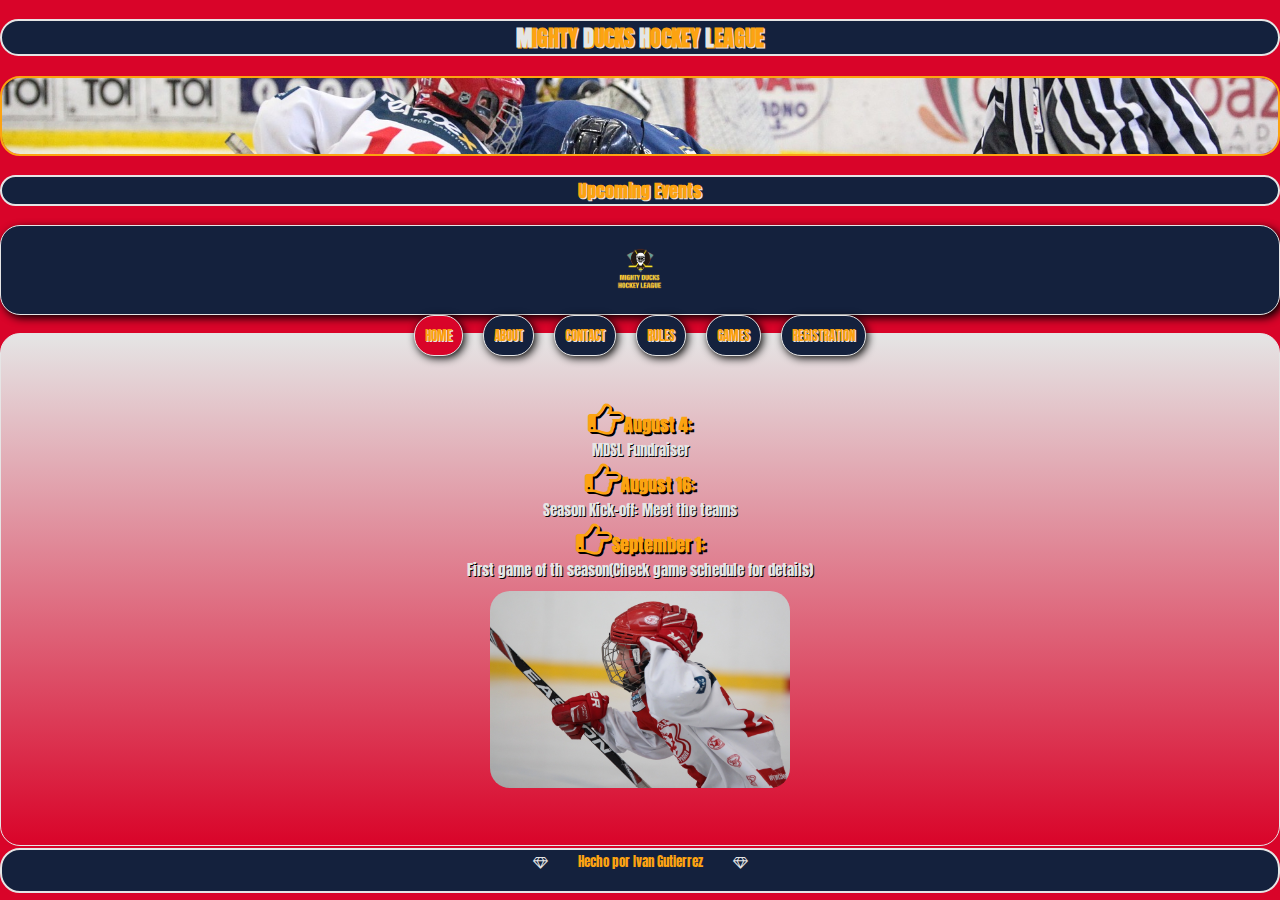
<file: index.html>
<!DOCTYPE html>
<html lang="en">

<head>
    <meta charset="UTF-8">
    <meta http-equiv="X-UA-Compatible" content="IE=edge">
    <meta name="viewport" content="width=device-width, initial-scale=1.0">
    <title>MDHL-HOME</title>
    <link rel="icon" href="./asset/img/logo.png">
    <link rel="preconnect" href="https://fonts.googleapis.com">
    <link rel="preconnect" href="https://fonts.gstatic.com" crossorigin>
    <link href="https://fonts.googleapis.com/css2?family=Anton&display=swap" rel="stylesheet">
    <link rel="stylesheet" href="https://cdnjs.cloudflare.com/ajax/libs/font-awesome/4.7.0/css/font-awesome.min.css">
    <link rel="stylesheet" href="https://cdnjs.cloudflare.com/ajax/libs/font-awesome/4.7.0/css/font-awesome.min.css">
    <link rel="stylesheet" href="./asset/styles/style.css">
</head>

<body>
    <header>
        <h1><span>M</span>IGHTY <span>D</span>UCKS <span>H</span>OCKEY <span>L</span>EAGUE</h1>
        <img class="img-back" src="./asset/img/back1.jpg" alt="imagen-fondo de MDHL">
        <h2 class="page-title">Upcoming Events</h2>
    </header>
    <figure>
        <a href="./index.html"><img class="img-logo" src="./asset/img/logo.png" alt="imagen-logo de MDHL"></a>
    </figure>
    <nav>
        <ul>
            <li class="active"><a href="./index.html">HOME</a></li>
            <li><a href="./about.html">ABOUT</a></li>
            <li><a href="./contact.html">CONTACT</a></li>
            <li><a href="./rules.html">RULES</a></li>
            <li><a href="./games_info.html">GAMES</a></li>
            <li><a href="./registration.html">REGISTRATION</a></li>
        </ul>
    </nav>
    <main class="info">
        <div>
            <section>
                <h2><i class="fa fa-hand-o-right" style="font-size:36px"></i>August 4:</h2>
                <p>MDSL Fundraiser</p>
            </section>
            <section>
                <h2><i class="fa fa-hand-o-right" style="font-size:36px"></i>August 16:</h2>
                <p>Season Kick-off: Meet the teams</p>
            </section>
            <section>
                <h2><i class="fa fa-hand-o-right" style="font-size:36px"></i>September 1:</h2>
                <p>First game of th season(Check game schedule for details)</p>
            </section>
        </div>
        <div class="gallery">
            <img src="./asset/img/hockey1.jpg" alt="jugando hockey 1">
        </div>
    </main>
    <footer>
        <p><i class="fa fa-diamond"></i>Hecho por Ivan Gutierrez<i class="fa fa-diamond"></i></p>
    </footer>
</body>

</html>
</file>
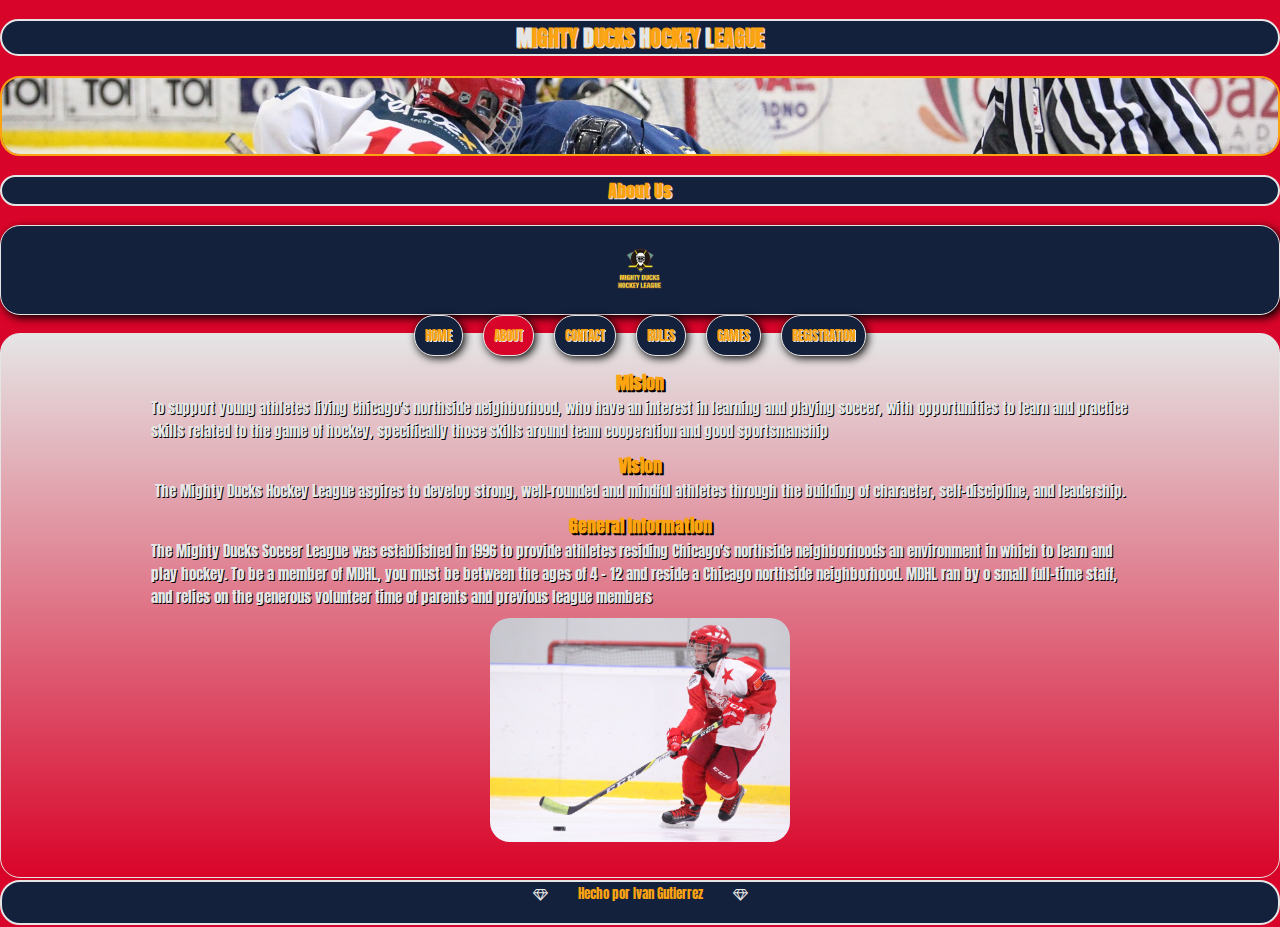
<file: about.html>
<!DOCTYPE html>
<html lang="en">

<head>
    <meta charset="UTF-8">
    <meta http-equiv="X-UA-Compatible" content="IE=edge">
    <meta name="viewport" content="width=device-width, initial-scale=1.0">
    <title>MDHL-About Us</title>
    <link rel="icon" href="./asset/img/logo.png">
    <link rel="preconnect" href="https://fonts.googleapis.com">
    <link rel="preconnect" href="https://fonts.gstatic.com" crossorigin>
    <link href="https://fonts.googleapis.com/css2?family=Anton&display=swap" rel="stylesheet">
    <link rel="stylesheet" href="https://cdnjs.cloudflare.com/ajax/libs/font-awesome/4.7.0/css/font-awesome.min.css">
    <link rel="stylesheet" href="./asset/styles/style.css">
</head>
<body>
    <header>
        <h1 class="img-title"><span>M</span>IGHTY <span>D</span>UCKS <span>H</span>OCKEY <span>L</span>EAGUE</h1>
        <img class="img-back" src="./asset/img/back1.jpg" alt="imagen-fondo de MDHL">
        <h2 class="page-title">About Us</h2>
    </header>
    <figure class="img-container">
        <a href="./index.html"><img class="img-logo" src="./asset/img/logo.png" alt="imagen-logo de MDHL"></a>
    </figure>
    <nav>
        <ul>
            <li><a href="./index.html">HOME</a></li>
            <li class="active"><a href="./about.html">ABOUT</a></li>
            <li><a href="./contact.html">CONTACT</a></li>
            <li><a href="./rules.html">RULES</a></li>
            <li><a href="./games_info.html">GAMES</a></li>
            <li><a href="./registration.html">REGISTRATION</a></li>
        </ul>
    </nav>
    <main class="info-about">
            <article>
                <h2>Mision</h2>
                <p>To support young athletes living Chicago's northside neighborhood, who have an interest in
                    learning and playing soccer, with opportunities to learn and practice skills related to the game of
                    hockey, specifically those skills around team cooperation and good sportsmanship</p>
            </article>
            <article>
                <h2>Vision</h2>
                <p>The Mighty Ducks Hockey League aspires to develop strong, well-rounded and mindful athletes
                    through the building of character, self-discipline, and leadership.</p>
            </article>
            <article>
                <h2>General Information</h2>
                <p>The Mighty Ducks Soccer League was established in 1996 to provide athletes residing
                    Chicago's northside neighborhoods an environment in which to learn and play hockey. To be a
                    member of MDHL, you must be between the ages of 4 - 12 and reside a Chicago northside
                    neighborhood. MDHL ran by o small full-time staff, and relies on the generous volunteer time of
                    parents and previous league members</p>
            </article>
            <div class="gallery">
                <img src="./asset/img/hockey2.jpg" alt="jugando hockey 2">
            </div>
    </main>
    <footer>
        <p><i class="fa fa-diamond"></i>Hecho por Ivan Gutierrez<i class="fa fa-diamond"></i></p> 
    </footer>
</body>                 
</html>
</file>
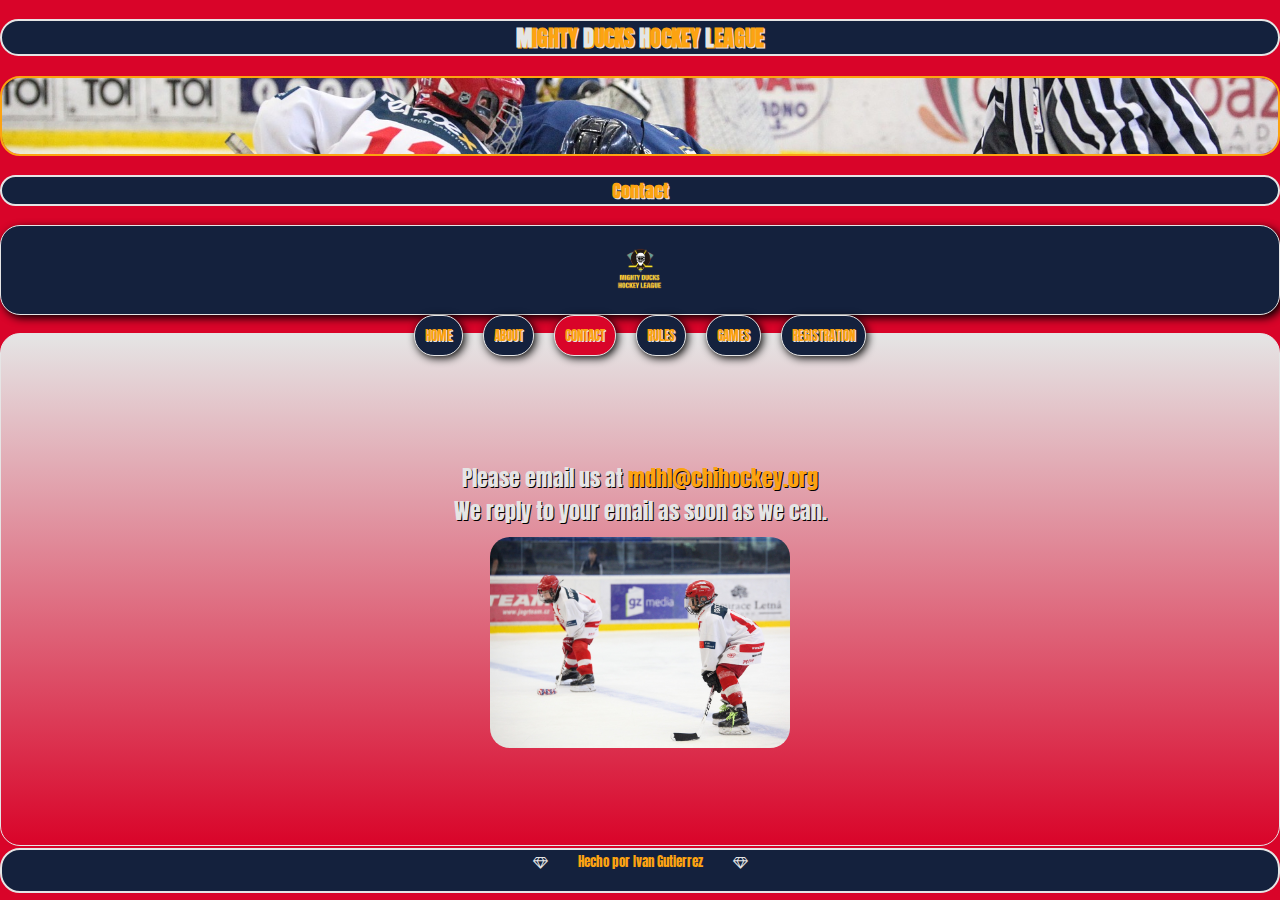
<file: contact.html>
<!DOCTYPE html>
<html lang="en">

<head>
    <meta charset="UTF-8">
    <meta http-equiv="X-UA-Compatible" content="IE=edge">
    <meta name="viewport" content="width=device-width, initial-scale=1.0">
    <title>MDHL-Contact</title>
    <link rel="icon" href="./asset/img/logo.png">
    <link rel="preconnect" href="https://fonts.googleapis.com">
    <link rel="preconnect" href="https://fonts.gstatic.com" crossorigin>
    <link href="https://fonts.googleapis.com/css2?family=Anton&display=swap" rel="stylesheet">
    <link rel="stylesheet" href="https://cdnjs.cloudflare.com/ajax/libs/font-awesome/4.7.0/css/font-awesome.min.css">
    <link rel="stylesheet" href="./asset/styles/style.css">
</head>
<body>
    <header>
        <h1 class="img-title"><span>M</span>IGHTY <span>D</span>UCKS <span>H</span>OCKEY <span>L</span>EAGUE</h1>
        <img class="img-back" src="./asset/img/back1.jpg" alt="imagen-fondo de MDHL">
        <h2 class="page-title">Contact</h2>
    </header>
    <figure class="img-container">
        <a href="./index.html"><img class="img-logo" src="./asset/img/logo.png" alt="imagen-logo de MDHL"></a>
    </figure>
    <nav>
        <ul>
            <li><a href="./index.html">HOME</a></li>
            <li><a href="./about.html">ABOUT</a></li>
            <li class="active"><a href="./contact.html">CONTACT</a></li>
            <li><a href="./rules.html">RULES</a></li>
            <li><a href="./games_info.html">GAMES</a></li>
            <li><a href="./registration.html">REGISTRATION</a></li>
        </ul>
    </nav>
    <main>
        <div class="info-contact">
            <p class="contact">Please email us at <a href="mailto:mdhl@chihockey.org">mdhl@chihockey.org</a></p>
            <p class="contact">We reply to your email as soon as we can.</p>
        </div>
        <div class="gallery">
            <img src="./asset/img/hockey3.jpg" alt="jugando hockey 3">
        </div>
    </main>
    <footer>
        <p><i class="fa fa-diamond"></i>Hecho por Ivan Gutierrez<i class="fa fa-diamond"></i></p> 
    </footer>
</body>                 
</html>
</file>
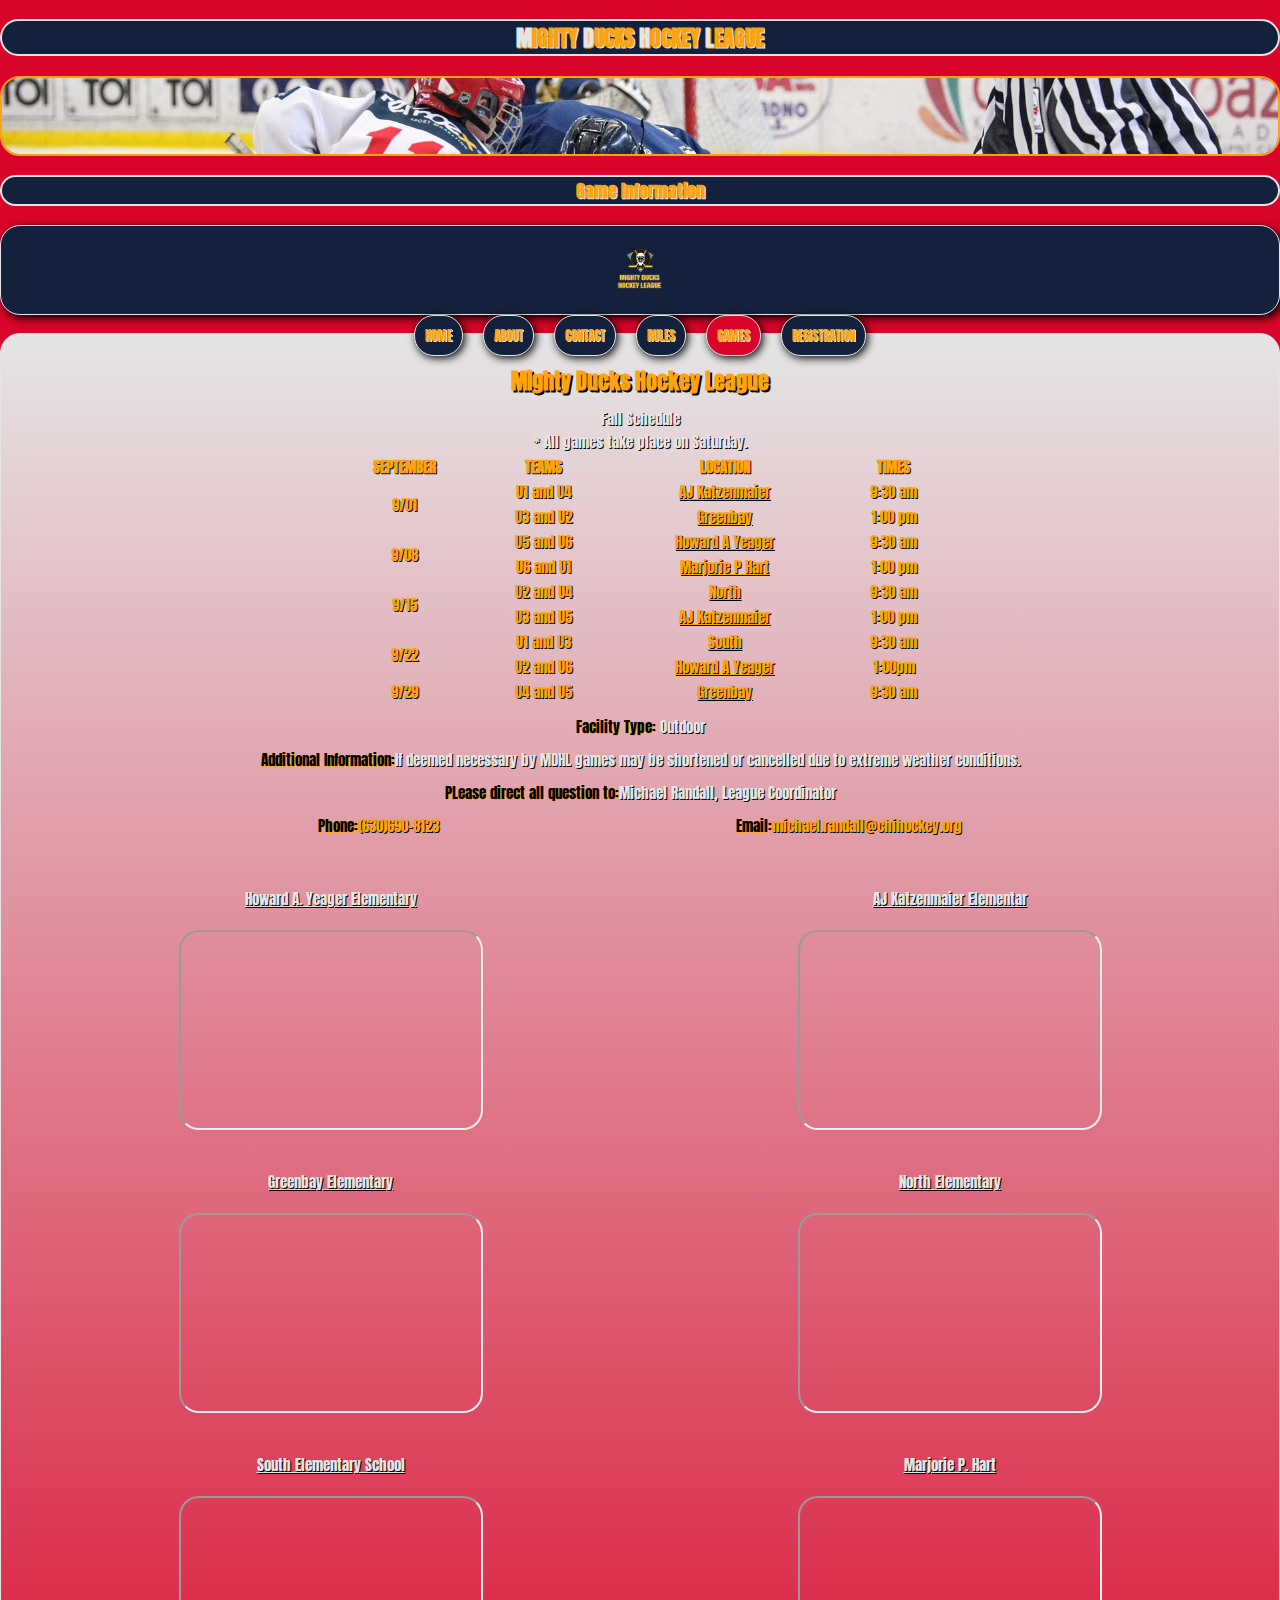
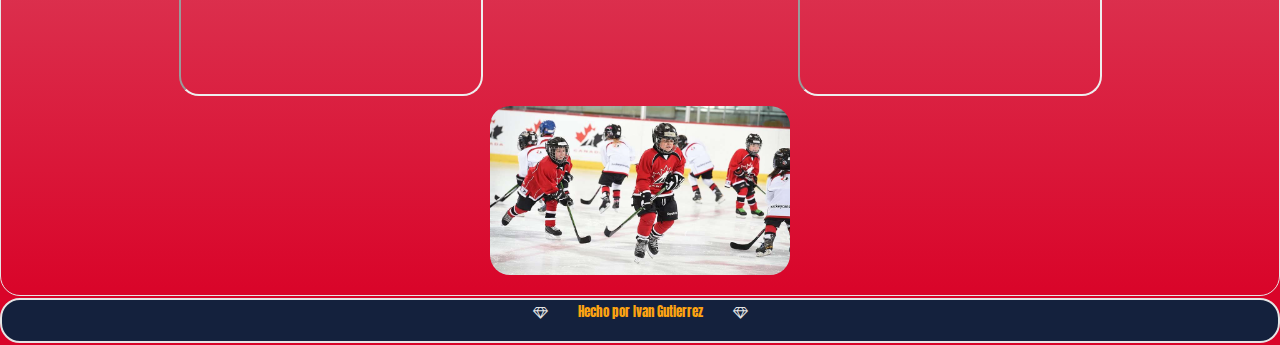
<file: games_info.html>
<!DOCTYPE html>
<html lang="en">

<head>
    <meta charset="UTF-8">
    <meta http-equiv="X-UA-Compatible" content="IE=edge">
    <meta name="viewport" content="width=device-width, initial-scale=1.0">
    <title>MDHL-Game Information</title>
    <link rel="icon" href="./asset/img/logo.png">
    <link rel="preconnect" href="https://fonts.googleapis.com">
    <link rel="preconnect" href="https://fonts.gstatic.com" crossorigin>
    <link href="https://fonts.googleapis.com/css2?family=Anton&display=swap" rel="stylesheet">
    <link rel="stylesheet" href="https://cdnjs.cloudflare.com/ajax/libs/font-awesome/4.7.0/css/font-awesome.min.css">
    <link rel="stylesheet" href="https://cdnjs.cloudflare.com/ajax/libs/font-awesome/4.7.0/css/font-awesome.min.css">
    <link rel="stylesheet" href="./asset/styles/style.css">
</head>

<body>
    <header>
        <h1><span>M</span>IGHTY <span>D</span>UCKS <span>H</span>OCKEY <span>L</span>EAGUE</h1>
        <img src="./asset/img/back1.jpg" alt="imagen-fondo de MDHL">
        <h2>Game Information</h2>
    </header>
    <figure>
        <a href="./index.html"><img class="img-logo" src="./asset/img/logo.png" alt="imagen-logo de MDHL"></a>
    </figure>
    <nav>
        <ul>
            <li><a href="./index.html">HOME</a></li>
            <li><a href="./about.html">ABOUT</a></li>
            <li><a href="./contact.html">CONTACT</a></li>
            <li><a href="./rules.html">RULES</a></li>
            <li class="active"><a href="./games_info.html">GAMES</a></li>
            <li><a href="./registration.html">REGISTRATION</a></li>
        </ul>
    </nav>
    <main class="games">
        <h2>Mighty Ducks Hockey League</h2>
        <div class="table-container">
            <table>
                <thead>
                    <caption>
                        <p>Fall Schedule</p>
                        <p>* All games take place on Saturday.</p>
                    </caption>
                    <tr>
                        <th>SEPTEMBER</th>
                        <th>TEAMS</th>
                        <th>LOCATION</th>
                        <th>TIMES</th>
                    </tr>
                </thead>
                <tbody>
                    <tr>
                        <td rowspan="2">9/01</td>
                        <td>U1 and U4</td>
                        <td><a href="#aj">AJ Katzenmaier</a></td>
                        <td>9:30 am</td>
                    </tr>
                    <tr>
                        <td>U3 and U2</td>
                        <td><a href="#greenbay">Greenbay</a></td>
                        <td>1:00 pm</td>
                    </tr>
                    <tr>
                        <td rowspan="2">9/08</td>
                        <td>U5 and U6</td>
                        <td><a href="#howard">Howard A Yeager</a></td>
                        <td>9:30 am</td>
                    </tr>
                    <tr>
                        <td>U6 and U1</td>
                        <td><a href="#marjorie">Marjorie P Hart</a></td>
                        <td>1:00 pm</td>
                    </tr>
                    <tr>
                        <td rowspan="2">9/15</td>
                        <td>U2 and U4</td>
                        <td><a href="#north">North</a></td>
                        <td>9:30 am</td>
                    </tr>
                    <tr>
                        <td>U3 and U5</td>
                        <td><a href="#aj">AJ Katzenmaier</a></td>
                        <td>1:00 pm</td>
                    </tr>
                    <tr>
                        <td rowspan="2">9/22</td>
                        <td>U1 and U3</td>
                        <td><a href="#south">South</a></td>
                        <td>9:30 am</td>
                    </tr>
                    <tr>
                        <td>U2 and U6</td>
                        <td><a href="#howard">Howard A Yeager</a></td>
                        <td>1:00pm</td>
                    </tr>
                    <tr>
                        <td>9/29</td>
                        <td>U4 and U5</td>
                        <td><a href="#greenbay">Greenbay</a></td>
                        <td>9:30 am</td>
                    </tr>
                </tbody>
            </table>
        </div>
        <p><span>Facility Type:</span> Outdoor</p>
        <p><span>Additional Information:</span>If deemed necessary by MDHL games may be shortened or cancelled due to
            extreme weather conditions.</p>
        <p><span>PLease direct all question to:</span>Michael Randall, League Coordinator</p>
        <div class="contact-container">
            <p><Span>Phone:</Span><a href="tel:(630)690-8123">(630)690-8123</a></p>
            <p><span>Email:</span><a href="mailto:michael.randall@chihockey.org">michael.randall@chihockey.org</a></p>
        </div>
        <div class="maps-container">
            <div class="maps">
                <p id="howard">Howard A. Yeager Elementary</p>
                <iframe
                    src="https://www.google.com/maps/embed?pb=!1m18!1m12!1m3!1d378811.00868659053!2d-88.03859231757227!3d42.11901309402087!2m3!1f0!2f0!3f0!3m2!1i1024!2i768!4f13.1!3m3!1m2!1s0x880fd2e37f852467%3A0xb6cb22b2f0358874!2sHoward%20A%20Yeager%20Elementary!5e0!3m2!1ses-419!2sar!4v1660965404902!5m2!1ses-419!2sar"
                    allowfullscreen="" loading="lazy" referrerpolicy="no-referrer-when-downgrade"></iframe>
            </div>
            <div class="maps">
                <p id="aj">AJ Katzenmaier Elementar</p>
                <iframe
                    src="https://www.google.com/maps/embed?pb=!1m18!1m12!1m3!1d2969.657206924118!2d-87.63355407103383!3d41.900228712756814!2m3!1f0!2f0!3f0!3m2!1i1024!2i768!4f13.1!3m3!1m2!1s0x880fd34e07f69da7%3A0x15e198c063fc787c!2sAJ%20Katzenmaier%20Elementary!5e0!3m2!1ses-419!2sar!4v1660965454718!5m2!1ses-419!2sar"
                    allowfullscreen="" loading="lazy" referrerpolicy="no-referrer-when-downgrade"></iframe>
            </div>
            <div class="maps">
                <p id="greenbay">Greenbay Elementary</p>
                <iframe
                    src="https://www.google.com/maps/embed?pb=!1m18!1m12!1m3!1d2969.0229816866004!2d-87.64002218459703!3d41.91386467921938!2m3!1f0!2f0!3f0!3m2!1i1024!2i768!4f13.1!3m3!1m2!1s0x880fd3407260c45b%3A0xb351205fae50c6f3!2sGreenbay%20Elementary!5e0!3m2!1ses-419!2sar!4v1660965532600!5m2!1ses-419!2sar"
                    allowfullscreen="" loading="lazy" referrerpolicy="no-referrer-when-downgrade"></iframe>
            </div>
            <div class="maps">
                <p id="north">North Elementary</p>
                <iframe
                    src="https://www.google.com/maps/embed?pb=!1m18!1m12!1m3!1d94994.90474662809!2d-87.72550248448846!3d41.92315517231018!2m3!1f0!2f0!3f0!3m2!1i1024!2i768!4f13.1!3m3!1m2!1s0x880fd33af14860a5%3A0x5736e62f19086c62!2sNorth%20Elementary!5e0!3m2!1ses-419!2sar!4v1660965589333!5m2!1ses-419!2sar"
                    allowfullscreen="" loading="lazy" referrerpolicy="no-referrer-when-downgrade"></iframe>
            </div>
            <div class="maps">
                <p id="south">South Elementary School</p>
                <iframe
                    src="https://www.google.com/maps/embed?pb=!1m18!1m12!1m3!1d189700.2184465038!2d-88.05381915667839!3d42.02031838629645!2m3!1f0!2f0!3f0!3m2!1i1024!2i768!4f13.1!3m3!1m2!1s0x880fb7ad3c474b63%3A0x93bdf85af2a839ed!2sSOUTH%20ELEMENTARY%20SCHOOL!5e0!3m2!1ses-419!2sar!4v1660965626464!5m2!1ses-419!2sar"
                    allowfullscreen="" loading="lazy" referrerpolicy="no-referrer-when-downgrade"></iframe>
            </div>
            <div class="maps">
                <p id="marjorie">Marjorie P. Hart</p>
                <iframe
                    src="https://www.google.com/maps/embed?pb=!1m18!1m12!1m3!1d2949.7201256054886!2d-87.84787868425244!3d42.32716784517015!2m3!1f0!2f0!3f0!3m2!1i1024!2i768!4f13.1!3m3!1m2!1s0x880fecd0628e1bb5%3A0x9a4d5f9aafd42e02!2sMarjorie%20P%20Hart%20School!5e0!3m2!1ses-419!2sar!4v1660968102103!5m2!1ses-419!2sar"
                    allowfullscreen="" loading="lazy" referrerpolicy="no-referrer-when-downgrade"></iframe>
            </div>
        </div>
        <div class="gallery">
            <img src="./asset/img/hockey5.jpeg" alt="jugando hockey 5">
        </div>
    </main>
    <footer>
        <p><i class="fa fa-diamond"></i>Hecho por Ivan Gutierrez<i class="fa fa-diamond"></i></p>
    </footer>
</body>

</html>
</file>
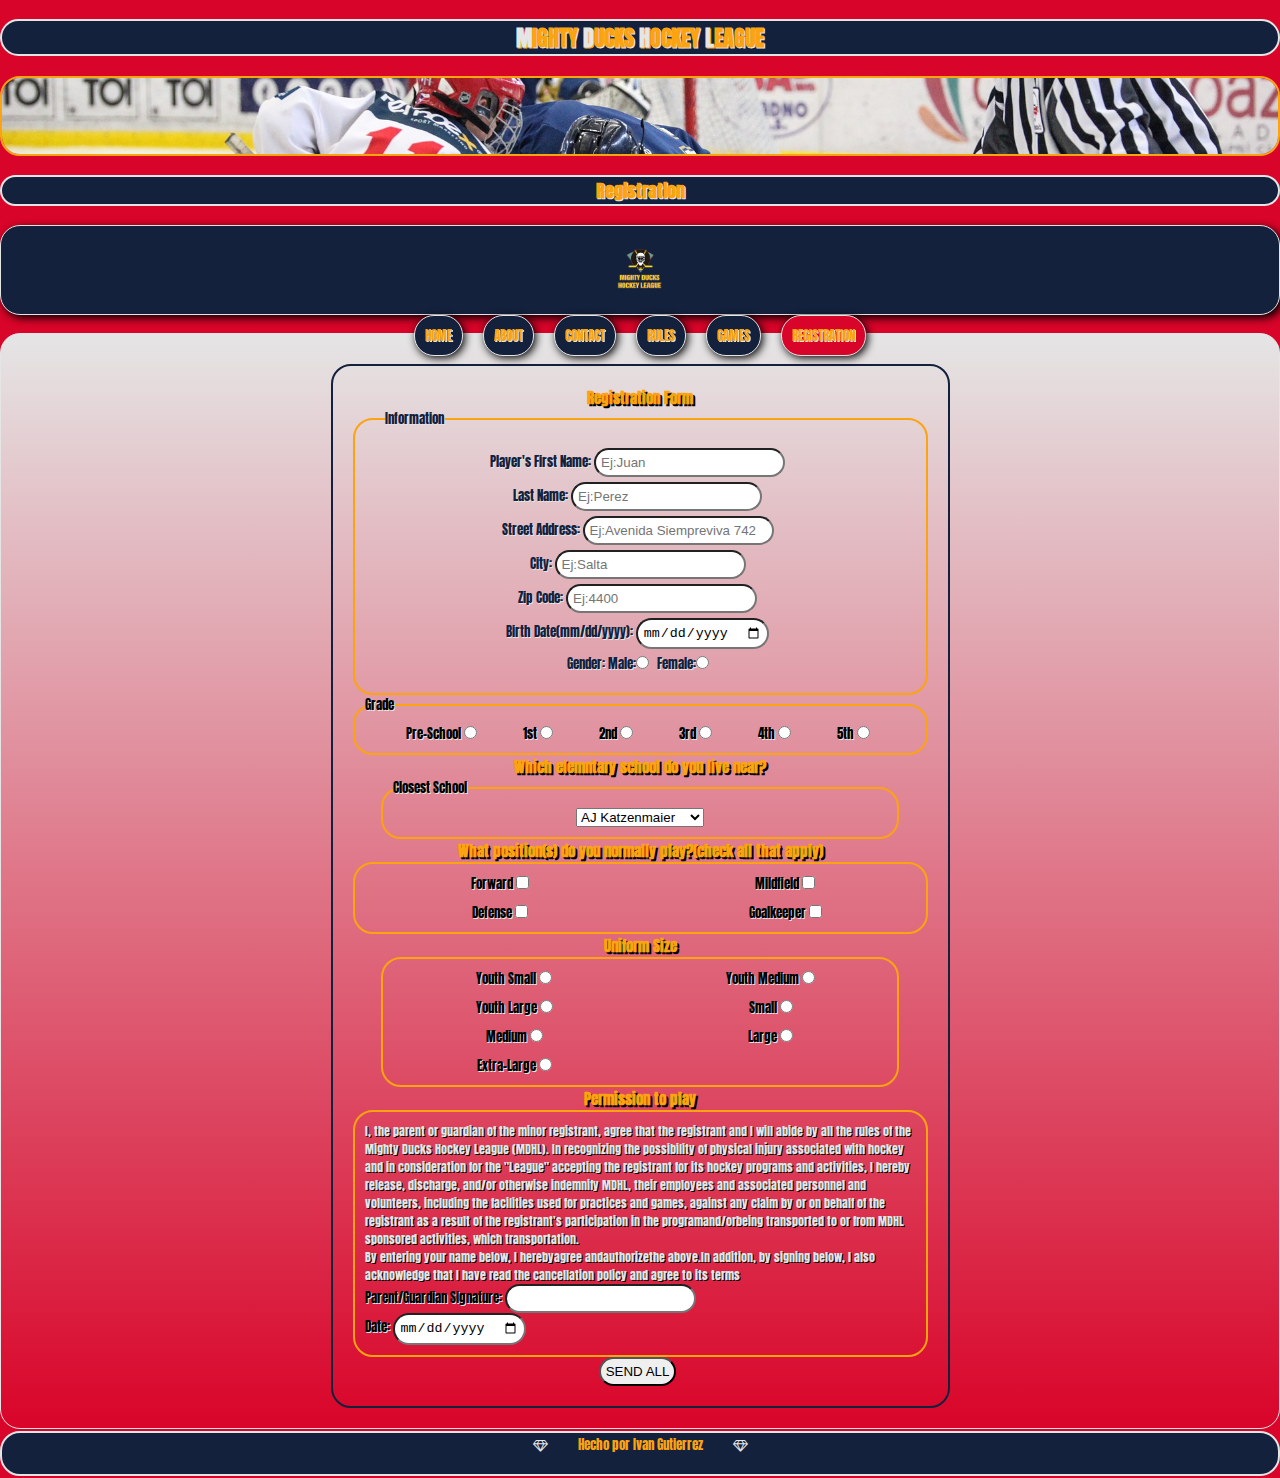
<file: registration.html>
<!DOCTYPE html>
<html lang="en">

<head>
    <meta charset="UTF-8">
    <meta http-equiv="X-UA-Compatible" content="IE=edge">
    <meta name="viewport" content="width=device-width, initial-scale=1.0">
    <title>MDHL-REGISTRATION FORM</title>
    <link rel="icon" href="./asset/img/logo.png">
    <link rel="preconnect" href="https://fonts.googleapis.com">
    <link rel="preconnect" href="https://fonts.gstatic.com" crossorigin>
    <link href="https://fonts.googleapis.com/css2?family=Anton&display=swap" rel="stylesheet">
    <link rel="stylesheet" href="https://cdnjs.cloudflare.com/ajax/libs/font-awesome/4.7.0/css/font-awesome.min.css">
    <link rel="stylesheet" href="https://cdnjs.cloudflare.com/ajax/libs/font-awesome/4.7.0/css/font-awesome.min.css">
    <link rel="stylesheet" href="./asset/styles/style.css">
</head>

<body>
    <header>
        <h1><span>M</span>IGHTY <span>D</span>UCKS <span>H</span>OCKEY <span>L</span>EAGUE</h1>
        <img class="img-back" src="./asset/img/back1.jpg" alt="imagen-fondo de MDHL">
        <h2 class="page-title">Registration</h2>
    </header>
    <figure>
        <a href="./index.html"><img class="img-logo" src="./asset/img/logo.png" alt="imagen-logo de MDHL"></a>
    </figure>
    <nav>
        <ul>
            <li><a href="./index.html">HOME</a></li>
            <li><a href="./about.html">ABOUT</a></li>
            <li><a href="./contact.html">CONTACT</a></li>
            <li><a href="./rules.html">RULES</a></li>
            <li><a href="./games_info.html">GAMES</a></li>
            <li class="active"><a href="./registration.html">REGISTRATION</a></li>
        </ul>
    </nav>
    <main class="form-container">
        <form class="form-box" action="./show_data.html">
            <h3>Registration Form</h3>
            <fieldset class="info-container">
                <legend>Information</legend>
                <label for="first_name">
                    Player's First Name:
                    <input type="text" name="first_name" required placeholder="Ej:Juan">
                </label>
                <label for="last_name">
                    Last Name:
                    <input type="text" name="last_name" required placeholder="Ej:Perez">
                </label>
                <label for="street_address">
                    Street Address:
                    <input type="text" name="street_address" required placeholder="Ej:Avenida Siempreviva 742">
                </label>
                <label for="city">
                    City:
                    <input type="text" name="city" required placeholder="Ej:Salta">
                </label>
                <label for="zip_code">
                    Zip Code:
                    <input type="text" name="zip_code" required placeholder="Ej:4400">
                </label>
                <label for="birth_date">
                    Birth Date(mm/dd/yyyy):
                    <input type="date" name="birth_date" required>
                </label>
                <label for="gender">
                    Gender: Male:<input type="radio" name="gender" value="M" required> Female:<input type="radio" name="gender"
                        value="F" required>
                </label>
            </fieldset>
            <fieldset class="grade-container">
                <legend>Grade</legend>
                <label for="grade">
                    Pre-School <input type="radio" name="grade" value="pre-school">
                </label>
                <label for="grade">
                    1st <input type="radio" name="grade" value="1st">
                </label>
                <label for="grade">
                    2nd <input type="radio" name="grade" value="2nd">
                </label>
                <label for="grade">
                    3rd <input type="radio" name="grade" value="3rd">
                </label>
                <label for="grade">
                    4th <input type="radio" name="grade" value="4th">
                </label>
                <label for="grade">
                    5th
                    <input type="radio" name="grade" value="5th">
                </label>
            </fieldset>
            <h3>Which elemntary school do you live near?</h3>
            <fieldset class="closest-container">
                <legend>Closest School</legend>
                <label for="closest_school">
                    <select name="closest_school" required>
                        <option value="aj_katzenmaier">AJ Katzenmaier</option>
                        <option value="marjorie">Marjorie P Hart</option>
                        <option value="greenbay">Greenbay</option>
                        <option value="north_elementary">North Elementary</option>
                        <option value="howard_a_yeager">Howard A Yeager</option>
                        <option value="south_elementary">South Elementary</option>
                    </select>
                </label>
            </fieldset>
            <h3>What position(s) do you normally play?(check all that apply)</h3>
            <fieldset class="position-container">
                <label for="position">
                    Forward <input type="checkbox" name="position" value="forward">
                </label>
                <label for="position">
                    Mildfield <input type="checkbox" name="position" value="midfield">
                </label>
                <label for="position">
                    Defense <input type="checkbox" name="position" value="defense">
                </label>
                <label for="position">
                    Goalkeeper <input type="checkbox" name="position" value="goalkeeper">
                </label>
            </fieldset>
            <h3>Uniform Size</h3>
            <fieldset class="size-container">
                <label for="size">
                    Youth Small <input type="radio" name="size" value="youth_small">
                </label>
                <label for="size">
                    Youth Medium <input type="radio" name="size" value="youth_medium">
                </label>
                <label for="size">
                    Youth Large <input type="radio" name="size" value="youth_large">
                </label>
                <label for="size">
                    Small <input type="radio" name="size" value="small">
                </label>
                <label for="size">
                    Medium <input type="radio" name="size" value="medium">
                </label>
                <label for="size">
                    Large <input type="radio" name="size" value="large">
                </label>
                <label for="size">
                    Extra-Large <input type="radio" name="size" value="extra-large">
                </label>
            </fieldset>
            <h3>Permission to play</h3>
            <fieldset class="permission-container">
                <p>I, the parent or guardian of the minor registrant, agree that the registrant and I will abide by all
                    the rules of the Mighty Ducks Hockey League (MDHL). In recognizing the possibility of physical
                    injury associated with hockey and in consideration for the "League" accepting the registrant for its
                    hockey programs and activities, I hereby release, discharge, and/or otherwise indemnify MDHL, their
                    employees and associated personnel and volunteers, including the facilities used for practices and
                    games, against any claim by or on behalf of the registrant as a result of the registrant's
                    participation in the programand/orbeing transported to or from MDHL sponsored activities, which
                    transportation.
                </p>
                <p>
                    By entering your name below, I herebyagree andauthorizethe above.In addition, by signing below, l
                    also acknowledge that I have read the cancellation policy and agree to its terms
                </p>
                <label>
                    Parent/Guardian Signature: <input type="text" required>
                </label>
                <label for="date">
                    Date: <input type="date" required>
                </label>
            </fieldset>
            <input type="submit" value="SEND ALL">
        </form>
    </main>
    <footer>
        <p><i class="fa fa-diamond"></i>Hecho por Ivan Gutierrez<i class="fa fa-diamond"></i></p>
    </footer>
</body>

</html>
</file>
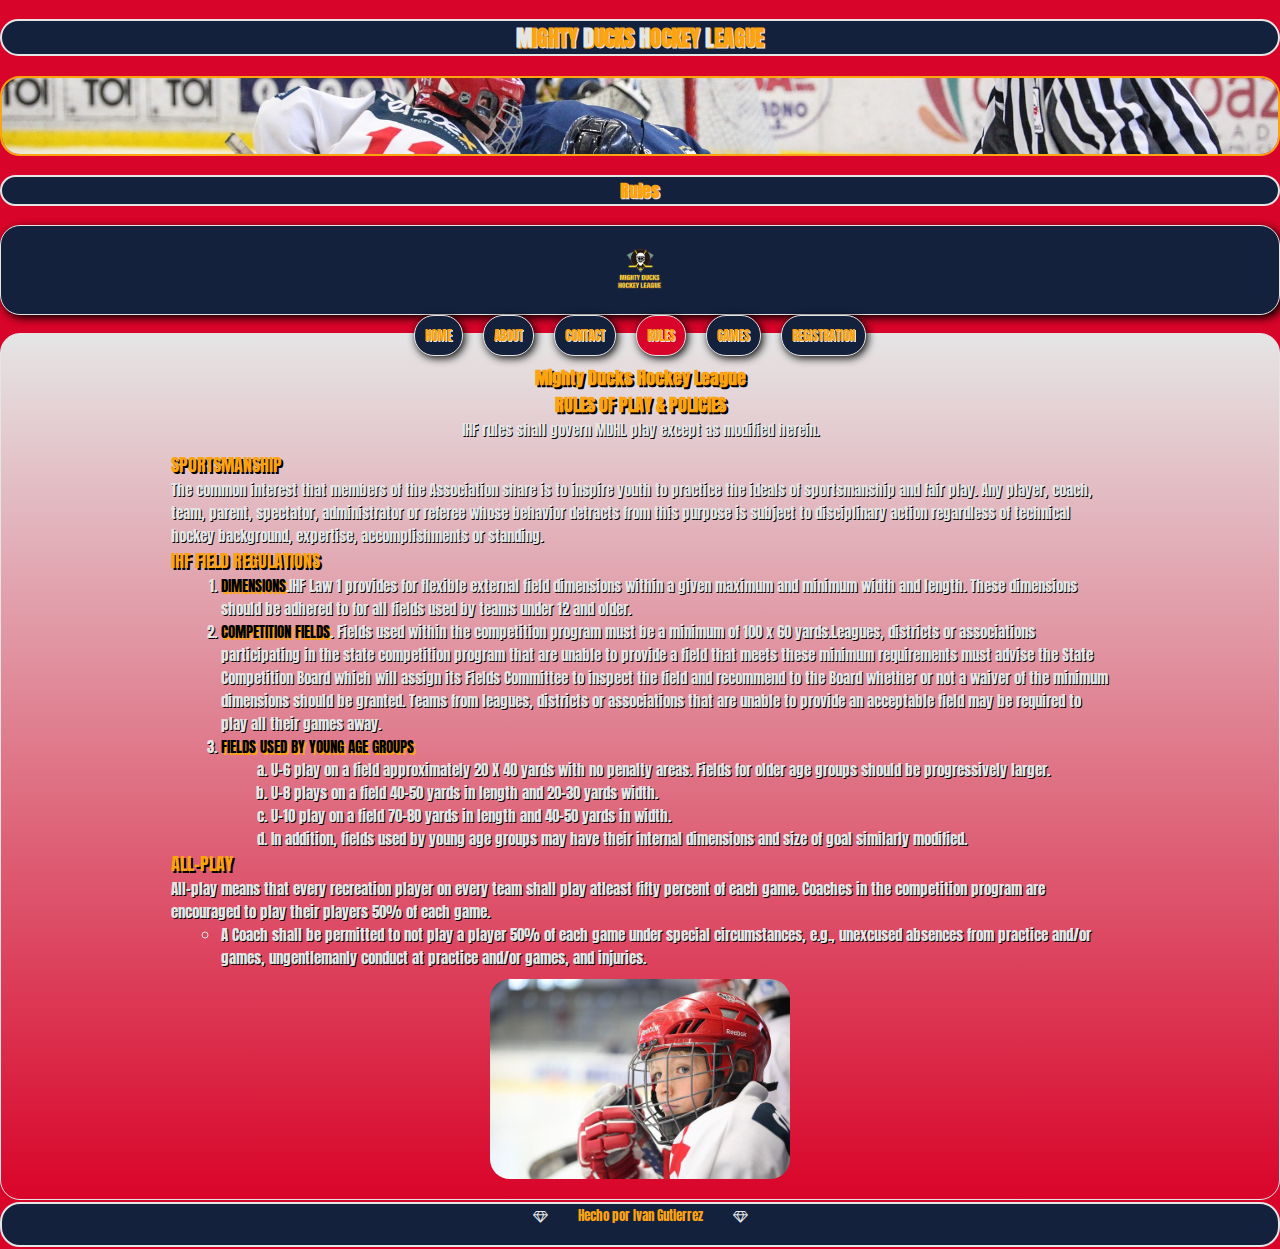
<file: rules.html>
<!DOCTYPE html>
<html lang="en">

<head>
    <meta charset="UTF-8">
    <meta http-equiv="X-UA-Compatible" content="IE=edge">
    <meta name="viewport" content="width=device-width, initial-scale=1.0">
    <title>MDHL-RULES OF PLAY & POLICIES</title>
    <link rel="icon" href="./asset/img/logo.png">
    <link rel="preconnect" href="https://fonts.googleapis.com">
    <link rel="preconnect" href="https://fonts.gstatic.com" crossorigin>
    <link href="https://fonts.googleapis.com/css2?family=Anton&display=swap" rel="stylesheet">
    <link rel="stylesheet" href="https://cdnjs.cloudflare.com/ajax/libs/font-awesome/4.7.0/css/font-awesome.min.css">
    <link rel="stylesheet" href="https://cdnjs.cloudflare.com/ajax/libs/font-awesome/4.7.0/css/font-awesome.min.css">
    <link rel="stylesheet" href="./asset/styles/style.css   ">
</head>

<body>
    <header>
        <h1><span>M</span>IGHTY <span>D</span>UCKS <span>H</span>OCKEY <span>L</span>EAGUE</h1>
        <img src="./asset/img/back1.jpg" alt="imagen-fondo de MDHL">
        <h2>Rules</h2>
    </header>
    <figure>
        <a href="./index.html"><img class="img-logo" src="./asset/img/logo.png" alt="imagen-logo de MDHL"></a>
    </figure>
    <nav>
        <ul>
            <li><a href="./index.html">HOME</a></li>
            <li><a href="./about.html">ABOUT</a></li>
            <li><a href="./contact.html">CONTACT</a></li>
            <li class="active"><a href="./rules.html">RULES</a></li>
            <li><a href="./games_info.html">GAMES</a></li>
            <li><a href="./registration.html">REGISTRATION</a></li>
        </ul>
    </nav>
    <main class="info-rules">
        <article>
            <h2>Mighty Ducks Hockey League</h2>
            <h2>RULES OF PLAY & POLICIES</h2>
            <p>IHF rules shall govern MDHL play except as modified herein.</p>
        </article>
        <dl class="list-container">
            <dt class="dt-principal">SPORTSMANSHIP</dt>
            <dd>The common interest that members of the Association share is to inspire
                youth to practice the ideals of sportsmanship and fair play. Any player, coach,
                team, parent, spectator, administrator or referee whose behavior detracts from
                this purpose is subject to disciplinary action regardless of technical hockey
                background, expertise, accomplishments or standing.</dd>
            <dt class="dt-principal">IHF FIELD REGULATIONS</dt>
            <dd>
                <ol>
                    <li><span>DIMENSIONS</span>.IHF Law 1 provides for flexible external field dimensions within
                        a given maximum and minimum width and length. These dimensions should be
                        adhered to for all fields used by teams under 12 and older.</li>
                    <li><span>COMPETITION FIELDS</span>. Fields used within the competition program must be
                        a minimum of 100 x 60 yards.Leagues, districts or associations participating in
                        the state competition program that are unable to provide a field that meets these
                        minimum requirements must advise the State Competition Board which will
                        assign its Fields Committee to inspect the field and recommend to the Board
                        whether or not a waiver of the minimum dimensions should be granted. Teams
                        from leagues, districts or associations that are unable to provide an acceptable
                        field may be required to play all their games away.</li>
                    <li>
                        <dl>
                            <dt class="2"><span>FIELDS USED BY YOUNG AGE GROUPS</span></dt>
                            <dd>
                                <ol class="second-ol">
                                    <li>U-6 play on a field approximately 20 X 40 yards with no penalty areas. Fields
                                        for older age groups should be progressively larger.</li>
                                    <li>U-8 plays on a field 40-50 yards in length and 20-30 yards width.</li>
                                    <li>U-10 play on a field 70-80 yards in length and 40-50 yards in width.</li>
                                    <li>In addition, fields used by young age groups may have their internal
                                        dimensions and size of goal similarly modified.</li>
                                </ol>
                            </dd>
                        </dl>
                    </li>
                </ol>
            </dd>
            <dt class="dt-principal">ALL-PLAY</dt>
            <dd>All-play means that every recreation player on every team shall play atleast
                fifty percent of each game. Coaches in the competition program are encouraged
                to play their players 50% of each game.</dd>
            <dd>
                    <ul>
                        <li>A Coach shall be permitted to not play a player 50% of each game
                            under special circumstances, e.g., unexcused absences from practice
                            and/or games, ungentlemanly conduct at practice and/or games, and
                            injuries.</li>
                    </ul>
            </dd>
        </dl>
        <div class="gallery">
            <img src="./asset/img/hockey4.jpeg" alt="jugando hockey 4">
        </div>
    </main>
    <footer>
        <p><i class="fa fa-diamond"></i>Hecho por Ivan Gutierrez<i class="fa fa-diamond"></i></p>
    </footer>
</body>

</html>
</file>
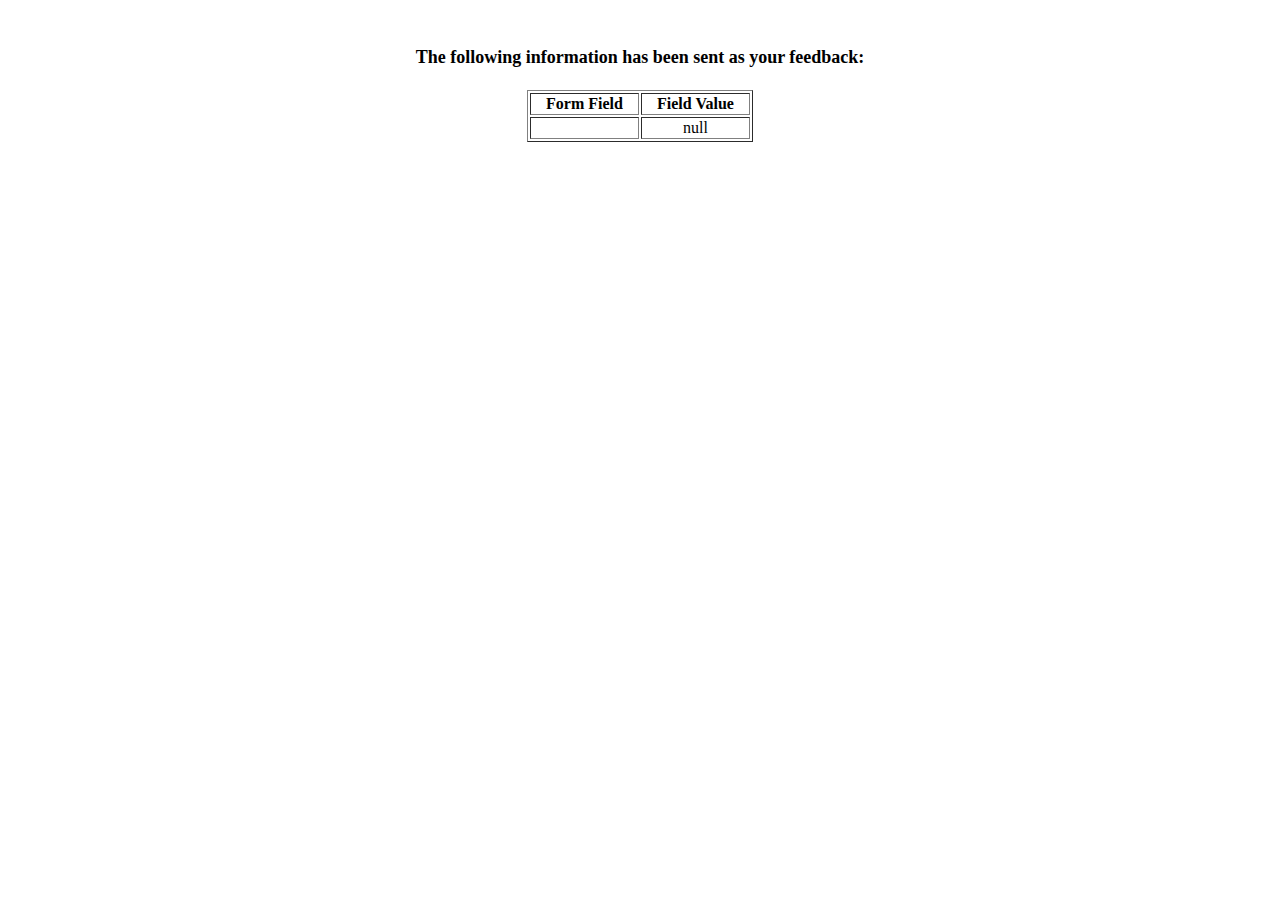
<file: show_data.html>
<html>
<head>
<title>Feedback Sent</title>
</head>
<body>
<p align=center>&nbsp;</p>
<h1 align=center><font size="+1">The following information has been sent as your
  feedback:</font></h1>

<table border="1" align=center width="226">
  <tr>
    <th align="center">Form Field</th>
    <th align="center">Field Value</th>
  </tr>

<script language="javascript">
var args = location.search.substr(1).split('&');
for (var i = 0; i < args.length; ++i) {
  var parts = args[i].split('=');
  if (parts != null) {
    var field = parts[0];
    var value = parts[1];
    if (value == null) {
      value = "null"
    }
    else {
      value = '"' + unescape(value.replace(/\+/g, ' ')) + '"';
    }

    document.writeln('<tr><td align="center">' + field + '</td>');
    document.writeln('<td align="center">' + value + '</td></tr>');
  }
}
</script>

<noscript>
<tr><td>
<p>You need to turn on Javascript in your browser.</p>

<p>In Microsoft Internet Explorer 4 or greater:</p>
<ul>
<li>From the "Tools" menu (in IE 4, it's the "View" menu), select "Internet Options".</li>
<li>Click on the "Security" tab.</li>
<li>Click on the "Custom Level" button. (In IE 4, select "Custom"
and then click on "Settings...".)</li>
<li>Under "Active scripting" make sure "Enable" is selected.</li>
</ul>

<p>In Netscape version 4 or greater:</p>
<ul>
<li>From the <b>Edit</b> menu, select <b>Preferences</b>.</li>
<li>In the <b>Category</b> list on the left, click on the word "Advanced".</li>
<li>In the panel on the right, make sure "Enable JavaScript" is checked.</li>
<li>Click the <b>OK</b> button.</li>
</ul>

</td></tr>
</noscript>

</table>
</body>
</html>
</file>
<file: asset/styles/style.css>
*{
    box-sizing: border-box;
    padding: 0; 
    margin: 0;
    scroll-behavior: smooth;
}
html{
    font-size: 62.5%;
    font-family: 'Anton', sans-serif;
    background-color: var(--rojo);
}
:root{
    --negro:#000000;
    --azul:#14213D;
    --amarillo:#FCA311;
    --gris:#E5E5E5;
    --rojo:#d90429;
    --large:2.2rem;
    --medium:1.8rem;
    --small:1.5rem;
    --very-small:1.3rem;
}
header{
    width: 100%;
    height: 25vh;
    display: flex;
    justify-content: space-evenly;
    flex-direction: column;
}
header h1{
    font-size: var(--large);
    color: var(--amarillo);
    text-shadow: .1rem .1rem var(--gris);
    background-color: var(--azul);
    text-align: center;
    border: .2rem solid var(--gris);
    border-radius: 2rem;
}
header h1 span{
    color: var(--gris);
    text-shadow: .1rem .1rem var(--amarillo);
}
header img{
    width: 100%;
    height: 8rem;
    object-fit: cover;
    object-position: 0rem 30%;
    border-radius: 2rem;
    border: 2px solid var(--amarillo);
}
header h2{
    font-size: var(--medium);
    color: var(--amarillo);
    text-shadow: .1rem .1rem var(--gris);
    text-align: center;
    background-color:var(--azul);
    border: .2rem solid var(--gris);
    border-radius: 2rem;
}
figure { 
    display: flex;
    justify-content: center;
    align-items: center;
    width: 100%;
    height: 10vh;
    background-color: var(--azul);
    border: .1rem solid var(--gris);
    border-radius: 2rem;
    box-shadow: .3rem .3rem .8rem var(--negro);
}
figure a img{
    max-width: 5rem;
    transition: 1s ease-in-out;
}
figure img:hover{
    transform: scale(1.01);
}
nav{
    width: 100%;
    height: 2vh;
    display: flex;
    justify-content: center;
    position: sticky;
    top: .5rem;
}
nav ul{
    display: flex;
    justify-content: center;
    gap:2rem;
    flex-wrap: wrap; 
}
nav ul li{
    display: flex;
    justify-content: center;
    align-items: center;
    list-style: none;
    font-size: var(--small);
    background-color: var(--azul);
    border: .1rem solid var(--gris);
    border-radius: 2rem;
    box-shadow: .2rem .2rem .8rem var(--negro);
}
.active{
    background-color: var(--rojo);
}
nav ul li:hover{
    background-color: var(--rojo);
}
nav ul li a{
    font-size: var(--very-small);
    text-decoration: none;
    color: var(--amarillo);
    text-shadow: .1rem .1rem var(--gris);
    padding: 1rem;
}
ul li a:hover{
    color: var(--gris);
    transition: 0.5s;
    text-shadow: .3rem .3rem var(--negro);
}
main{
    display: flex;
    flex-direction: column;
    justify-content: center;
    min-height: 57vh;
    gap: 1rem;
    border: 1px solid var(--gris);
    border-radius: 2rem;
    padding: 2rem;
    background: linear-gradient(#E5E5E5,#d90429);
}
main h2{
    font-size: var(--medium);
    color: var(--amarillo);
    text-shadow: .2rem .2rem var(--negro);
}
main p{
    font-size: var(--small);
    color: var(--gris);
    text-shadow: .1rem .1rem var(--negro);
}
main section{
    display: flex;
    flex-direction: column;
    align-items: center;
    transition: 1s;
}
main section:hover{
    transform:scale(1.01);
}
main article{
    display: flex;
    flex-direction: column;
    align-items: center;
    transition: 1s;
}
main article:hover{
    transform:scale(1.03) ;
}
.info{
    padding-top: 3rem;
}
.info-about{
    padding: 3.5rem 15rem;
}
.info-contact{
    padding-top: 3rem;
    display: flex;
    flex-direction: column;
    justify-content: center;
    align-items: center;
    transition: 1s;
}
.info-contact:hover{
    transform:scale(1.03) ;
}
.info-contact p {
    font-size: var(--large);
}
.contact a{
    text-decoration: none;
    color: var(--amarillo);
    text-shadow: .1rem .1rem var(--negro);
}
.info-rules{
    padding-top: 3rem;
}
main .list-container{
    padding: 0 15rem;
}
.list-container span{
    color: var(--negro);
    text-shadow: .2rem .2rem var(--amarillo);
}
.dt-principal{
    font-size: var(--medium);
    color: var(--amarillo);
    text-shadow: .2rem .2rem var(--negro);
}
dd{
    font-size: var(--small);
    color: var(--gris);
    text-shadow: .1rem .1rem var(--negro);
}
dl ol{
    padding-left: 5rem;
}
.second-ol{
    list-style: lower-alpha;
}
.list-container ul{
    padding-left: 5rem;
    list-style: circle;
}
.games{
    padding-top: 3rem;
    width: 100%;
    display: flex;
    align-items: center;
}
.games h2{
    font-size: var(--large);
}
.games span{
    color: var(--negro);
    text-shadow: .1rem .1rem var(--amarillo);
}
.games a{
    color: var(--amarillo);
}
.table-container{
    width: 50%;
}
table{
    text-align: center;
    width: 100%;
    font-size: var(--small);
    color: var(--amarillo);
    text-shadow: .1rem .1rem var(--negro);
    transition:all 1s ease-in-out;
}
table:hover{
    transform: scale(1.1);
    box-shadow: .2rem .2rem 2rem var(--negro);
}
.contact-container{
    width: 100%;
    display: flex;
    justify-content: space-evenly;
    flex-wrap: wrap;
}
.contact-container a{
    text-decoration: none;
    color: var(--amarillo);
}
.contact-container span{
    color: var(--negro);
    text-shadow: .1rem .1rem var(--amarillo);
}
.gallery {
    display: flex;
    justify-content: center;
    gap: 5rem;
}
.gallery img {
    width: 30rem;
    border-radius: 2rem;
    transition:all 1s ease-in-out;
}
.gallery img:hover{
    transform:translateY(-1rem) scale(1.1);
    backdrop-filter: blur(5px);
    border: .2rem solid var(--amarillo);
    box-shadow: .2rem .2rem 2rem var(--negro);
}
.form-container{
    padding-top: 3rem;
    align-items: center; 
    font-size: small;
    text-shadow: .1rem .1rem var(--gris);
}
form{
    display: flex;
    flex-direction: column;
    align-items: center;
    max-width: 50%;
    border: .2rem solid var(--azul);
    border-radius: 2rem;
    padding: 2rem;
}
.form-container h3{
    text-align: center;
    color: var(--amarillo);
    text-shadow: .2rem .2rem var(--negro);
}
.info-container{
    display: flex;
    flex-direction: column;
    align-items: center;
    width: 100%;
    border: .2rem solid var(--amarillo);
    border-radius: 2rem;
    color: var(--azul);
    gap: .5rem;
}
.grade-container{
    width: 100%;
    padding: 1rem;
    display: flex;
    justify-content: space-evenly;
    flex-wrap: wrap;
    border: .2rem solid var(--amarillo);
    border-radius: 2rem;
}
.closest-container{
    width: 90%;
    display: grid;
    grid-template-columns: 100%;
    border: .2rem solid var(--amarillo);
    border-radius: 2rem;    
    padding: 1rem;
}
.closest-container label{
    justify-self: center;
}
.position-container{
    width: 100%;
    display: grid;
    grid-template-columns: 50% 50%;
    border: .2rem solid var(--amarillo);
    border-radius: 2rem;
    gap: 1rem;
    padding: 1rem;
}
.position-container label{
    justify-self: center;
}
.size-container{
    width: 90%;
    display: grid;
    grid-template-columns: 50% 50%;
    border: .2rem solid var(--amarillo);
    border-radius: 2rem;
    gap: 1rem;
    padding: 1rem;
}
.size-container label{
    justify-self: center;
}
.permission-container{
    width: 100%;
    display: flex;
    flex-direction: column;
    border: .2rem solid var(--amarillo);
    border-radius: 2rem;
    padding: 1rem;
}
.permission-container p{
    font-size: 1.2rem;
}
input{
    padding: .5rem;
    margin-right: .5rem;
    border-radius: 2rem;
}
.maps-container{
    width: 100%;
    display: flex;
    flex-wrap: wrap;
}
.maps-container *{
    margin-top: 2rem;
}
.maps-container p{
    text-decoration: underline;
    text-align: center;
}
.maps-container iframe{
    border-radius: 2rem;
    max-width: 90rem;
    height: 20rem;
}
.maps-container div{
    width: 50%;
    display: flex;
    flex-direction: column;
    align-items: center;
    flex-wrap: wrap;
}

.info-container{
    display: flex;
    flex-direction: column;
    padding: 2rem 3rem;
}
footer{
    width: 100%;
    height: 5vh;
    display: flex;
    justify-content: center;
    background-color: var(--azul);
    border: .2rem solid var(--gris);
    border-radius: 2rem;
    margin: .2rem 0 .2rem 0;
    padding: .2rem;
}
footer p{
    color: var(--amarillo);
    font-size: var(--very-small);
}
footer i {
    padding: 0 3rem 0 3rem;
    color: var(--gris);
}
@media (max-width:768px) {
    header h2{
        display: none;
    }
    main .list-container{
        padding: 0 5rem;
    }
    .info-about{
        padding: 1.5rem 3rem;
    }
}
@media (max-width:652px){
    nav ul{
        gap: 0;
    }
    nav ul li a{
        font-size:var(--very-small);
        padding: .5rem;
    }
    .maps-container{
        display: flex;
        flex-direction: column;
        align-items: center;
    }
    .table-container{
        width: 100%;
    }
    .maps-container div{
        width: 100%;
        display: flex;
        flex-direction: column;
        align-items: center;
    }
    div iframe{
        width:25rem;
    }
    main .list-container{
        padding:0 1rem;
    }
    form{
        max-width: 100%;
        border: none;
    }
}
</file>
